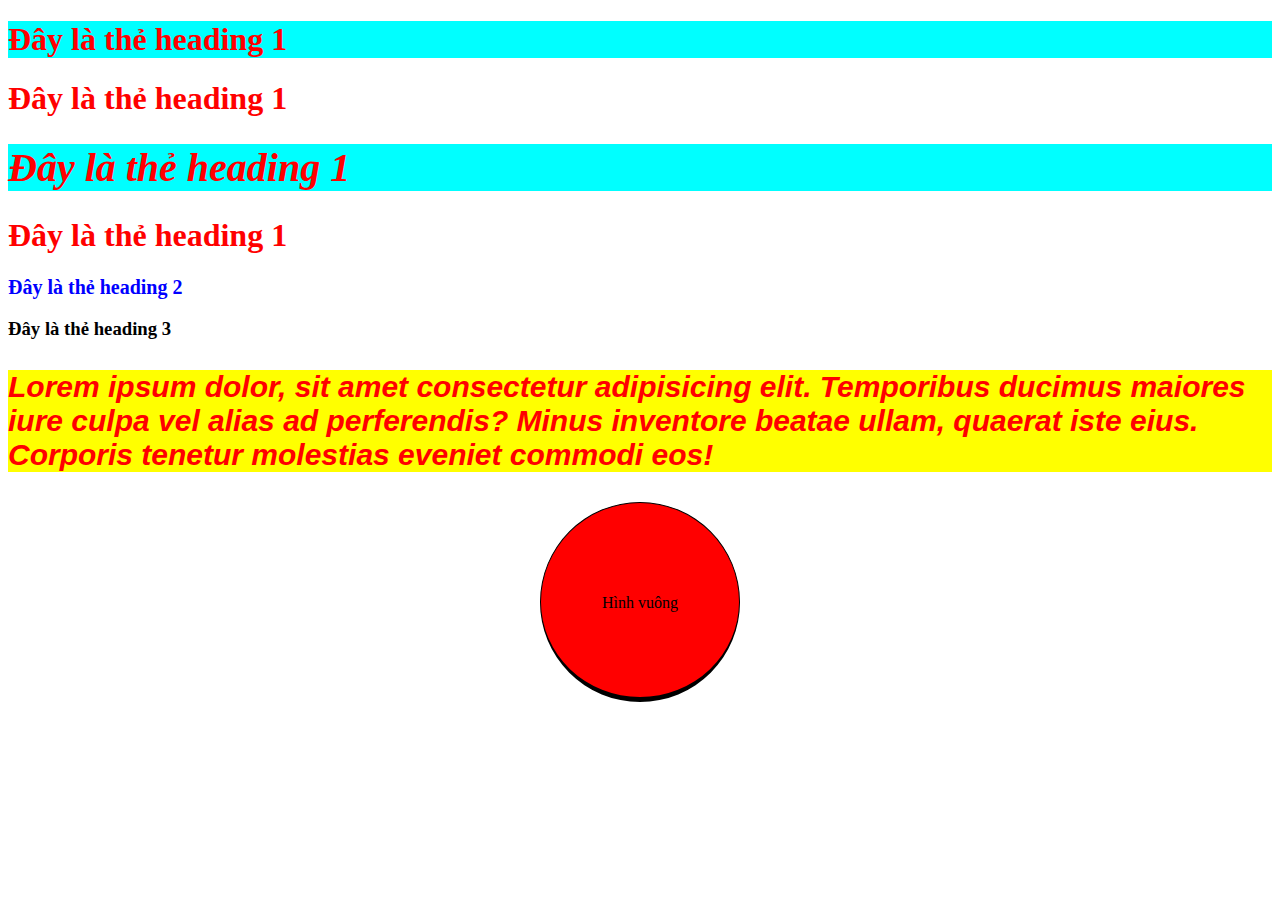
<file: index.html>
<!DOCTYPE html>
<html lang="en">
  <head>
    <meta charset="UTF-8" />
    <meta name="viewport" content="width=device-width, initial-scale=1.0" />
    <title>Document</title>
    <link rel="stylesheet" href="./css/style.css" />
    <style>
      /*  Tên thẻ(code Css...) */
      h1 {
        color: red;
      }

      h2 {
        font-size: 20px;
        color: blue;
      }

      #heading3 {
        background-color: aqua;
      }

      .heading3 {
        font-style: italic;
      }

      .font-40 {
        font-size: 40px;
      }

      .paragraph {
        color: red;
        font-size: 30px;
        font-weight: bold;
        background-color: yellow;
        font-style: italic;
      }
    </style>
  </head>
  <body>
    <h1 id="heading3">Đây là thẻ heading 1</h1>
    <h1>Đây là thẻ heading 1</h1>
    <h1 id="heading3" class="heading3 font-40">Đây là thẻ heading 1</h1>
    <h1>Đây là thẻ heading 1</h1>
    <h2>Đây là thẻ heading 2</h2>
    <h3>Đây là thẻ heading 3</h3>
    <!-- vẽ 1 giao diện có văn bản màu đỏ, kích thước 30px, chữ đậm, in nghiêng, màu nền vàng -->
    <p class="paragraph">
      Lorem ipsum dolor, sit amet consectetur adipisicing elit. Temporibus
      ducimus maiores iure culpa vel alias ad perferendis? Minus inventore
      beatae ullam, quaerat iste eius. Corporis tenetur molestias eveniet
      commodi eos!
    </p>
    <!-- dạng hình hộp -->
    <!-- vẽ 1 hình vuông có chiều dài 200px, cao 200px, màu đỏ -->
    <div class="square">Hình vuông</div>
  </body>
</html>
</file>
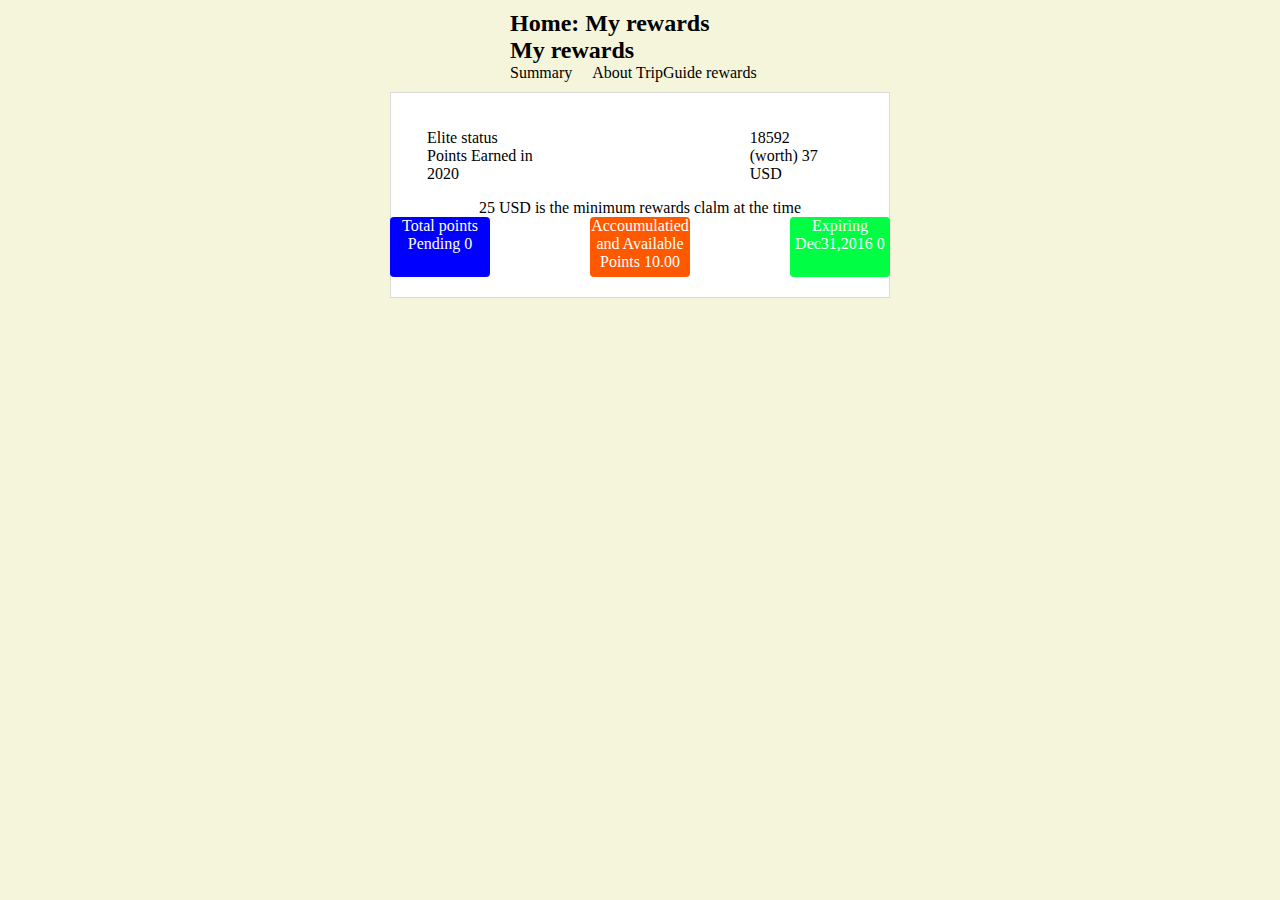
<file: bt11ss4.html>
<!DOCTYPE html>
<html lang="en">
  <head>
    <meta charset="UTF-8" />
    <meta name="viewport" content="width=device-width, initial-scale=1.0" />
    <title>Document</title>
    <link rel="stylesheet" href="./css/bt11ss4.css" />
  </head>
  <body class="body">
    <div class="head">
      <h2>Home: My rewards</h2>
      <h2>My rewards</h2>

      <div class="list-group">
        <ul class="list-ul">
          <li>Summary</li>
          <li>About TripGuide rewards</li>
        </ul>
      </div>
    </div>

    <div class="form">
      <div class="group-summary">
        <div class="Summary1">
          <p>Elite status</p>
          <p>Points Earned in 2020</p>
        </div>
        <div class="Summary2">
          <p>18592</p>
          <p>(worth) 37 USD</p>
        </div>
      </div>
      <p class="para">25 USD is the minimum rewards clalm at the time</p>
      <div class="box-group">
        <div class="box-box1">Total points Pending 0</div>
        <div class="box-box2">Accoumulatied and Available Points 10.00</div>
        <div class="box-box3">Expiring Dec31,2016 0</div>
      </div>
    </div>
  </body>
</html>
</file>
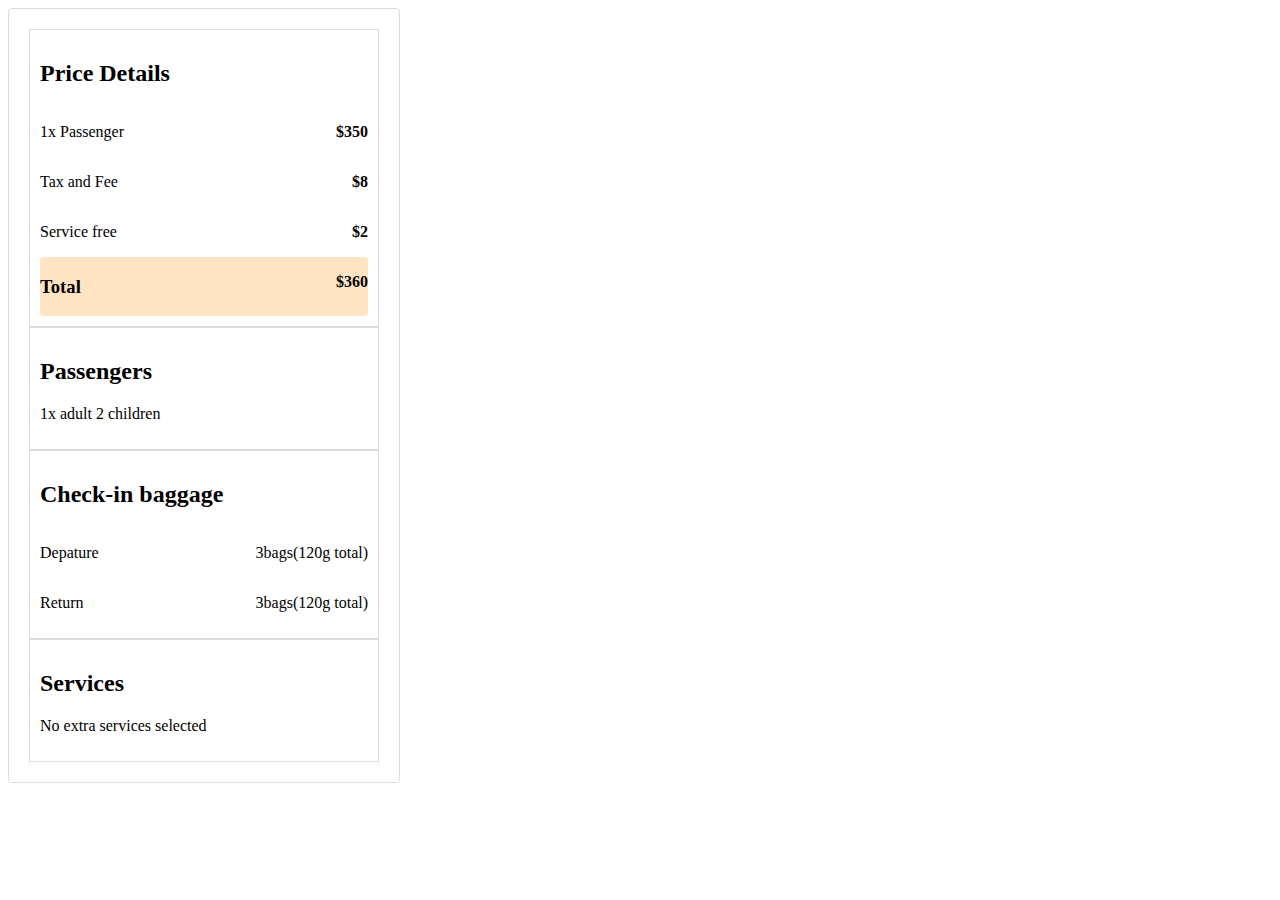
<file: bt12ss4.html>
<!DOCTYPE html>
<html lang="en">
  <head>
    <meta charset="UTF-8" />
    <meta name="viewport" content="width=device-width, initial-scale=1.0" />
    <title>Document</title>
    <link rel="stylesheet" href="./css/bt12ss4.css" />
  </head>
  <body>
    <div class="container">
      <div class="header-price">
        <h2>Price Details</h2>
        <div class="list">
          <p>1x Passenger</p>
          <p class="font-price">$350</p>
        </div>
        <div class="list">
          <p>Tax and Fee</p>
          <p class="font-price">$8</p>
        </div>
        <div class="list">
          <p>Service free</p>
          <p class="font-price">$2</p>
        </div>
        <div class="list list-total">
          <h3>Total</h3>
          <p class="font-price">$360</p>
        </div>
      </div>
      <div class="header-price">
        <h2>Passengers</h2>
        <p>1x adult 2 children</p>
      </div>
      <div class="header-price">
        <h2>Check-in baggage</h2>
        <div class="list">
          <p>Depature</p>
          <p>3bags(120g total)</p>
        </div>
        <div class="list">
          <p>Return</p>
          <p>3bags(120g total)</p>
        </div>
      </div>
      <div class="header-price">
        <h2>Services</h2>
        <p>No extra services selected</p>
      </div>
    </div>
  </body>
</html>
</file>
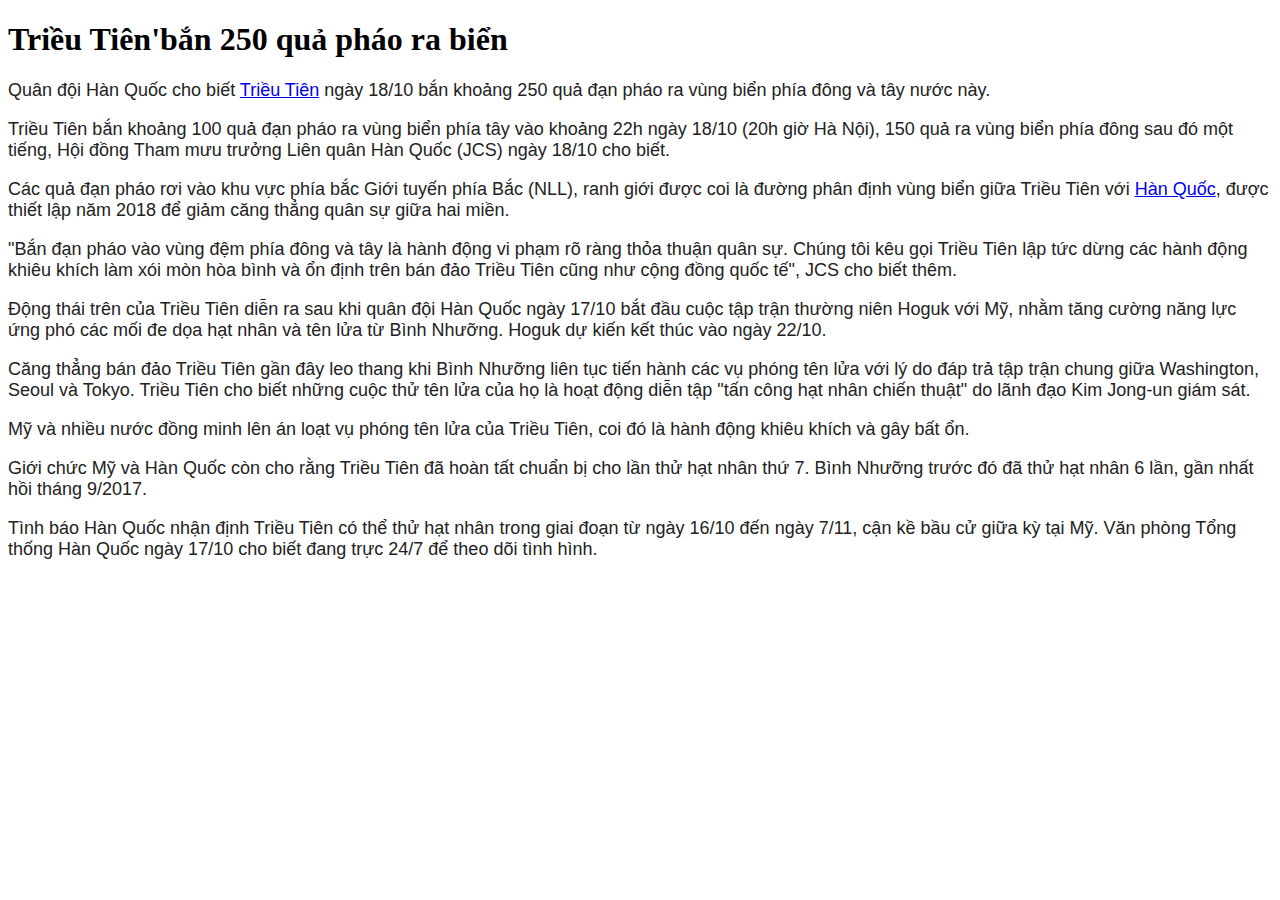
<file: bt1ss4.html>
<!DOCTYPE html>
<html lang="en">
  <head>
    <meta charset="UTF-8" />
    <meta name="viewport" content="width=device-width, initial-scale=1.0" />
    <title>Document</title>
    <link rel="stylesheet" href="./css/bt1ss4.css" />
  </head>
  <body>
    <h1>Triều Tiên'bắn 250 quả pháo ra biển</h1>
    <div>
      <p class="paragraph1">
        Quân đội Hàn Quốc cho biết
        <a href="https://vnexpress.net/chu-de/trieu-tien-2373">Triều Tiên</a>
        ngày 18/10 bắn khoảng 250 quả đạn pháo ra vùng biển phía đông và tây
        nước này.
      </p>

      <p>
        Triều Tiên bắn khoảng 100 quả đạn pháo ra vùng biển phía tây vào khoảng
        22h ngày 18/10 (20h giờ Hà Nội), 150 quả ra vùng biển phía đông sau đó
        một tiếng, Hội đồng Tham mưu trưởng Liên quân Hàn Quốc (JCS) ngày 18/10
        cho biết.
      </p>

      <p>
        Các quả đạn pháo rơi vào khu vực phía bắc Giới tuyến phía Bắc (NLL),
        ranh giới được coi là đường phân định vùng biển giữa Triều Tiên với
        <a href="https://vnexpress.net/chu-de/han-quoc-722">Hàn Quốc</a>, được
        thiết lập năm 2018 để giảm căng thẳng quân sự giữa hai miền.
      </p>

      <p>
        "Bắn đạn pháo vào vùng đệm phía đông và tây là hành động vi phạm rõ ràng
        thỏa thuận quân sự. Chúng tôi kêu gọi Triều Tiên lập tức dừng các hành
        động khiêu khích làm xói mòn hòa bình và ổn định trên bán đảo Triều Tiên
        cũng như cộng đồng quốc tế", JCS cho biết thêm.
      </p>

      <p>
        Động thái trên của Triều Tiên diễn ra sau khi quân đội Hàn Quốc ngày
        17/10 bắt đầu cuộc tập trận thường niên Hoguk với Mỹ, nhằm tăng cường
        năng lực ứng phó các mối đe dọa hạt nhân và tên lửa từ Bình Nhưỡng.
        Hoguk dự kiến kết thúc vào ngày 22/10.
      </p>

      <p>
        Căng thẳng bán đảo Triều Tiên gần đây leo thang khi Bình Nhưỡng liên tục
        tiến hành các vụ phóng tên lửa với lý do đáp trả tập trận chung giữa
        Washington, Seoul và Tokyo. Triều Tiên cho biết những cuộc thử tên lửa
        của họ là hoạt động diễn tập "tấn công hạt nhân chiến thuật" do lãnh đạo
        Kim Jong-un giám sát.
      </p>

      <p>
        Mỹ và nhiều nước đồng minh lên án loạt vụ phóng tên lửa của Triều Tiên,
        coi đó là hành động khiêu khích và gây bất ổn.
      </p>

      <p>
        Giới chức Mỹ và Hàn Quốc còn cho rằng Triều Tiên đã hoàn tất chuẩn bị
        cho lần thử hạt nhân thứ 7. Bình Nhưỡng trước đó đã thử hạt nhân 6 lần,
        gần nhất hồi tháng 9/2017.
      </p>

      <p>
        Tình báo Hàn Quốc nhận định Triều Tiên có thể thử hạt nhân trong giai
        đoạn từ ngày 16/10 đến ngày 7/11, cận kề bầu cử giữa kỳ tại Mỹ. Văn
        phòng Tổng thống Hàn Quốc ngày 17/10 cho biết đang trực 24/7 để theo dõi
        tình hình.
      </p>
    </div>
  </body>
</html>
</file>
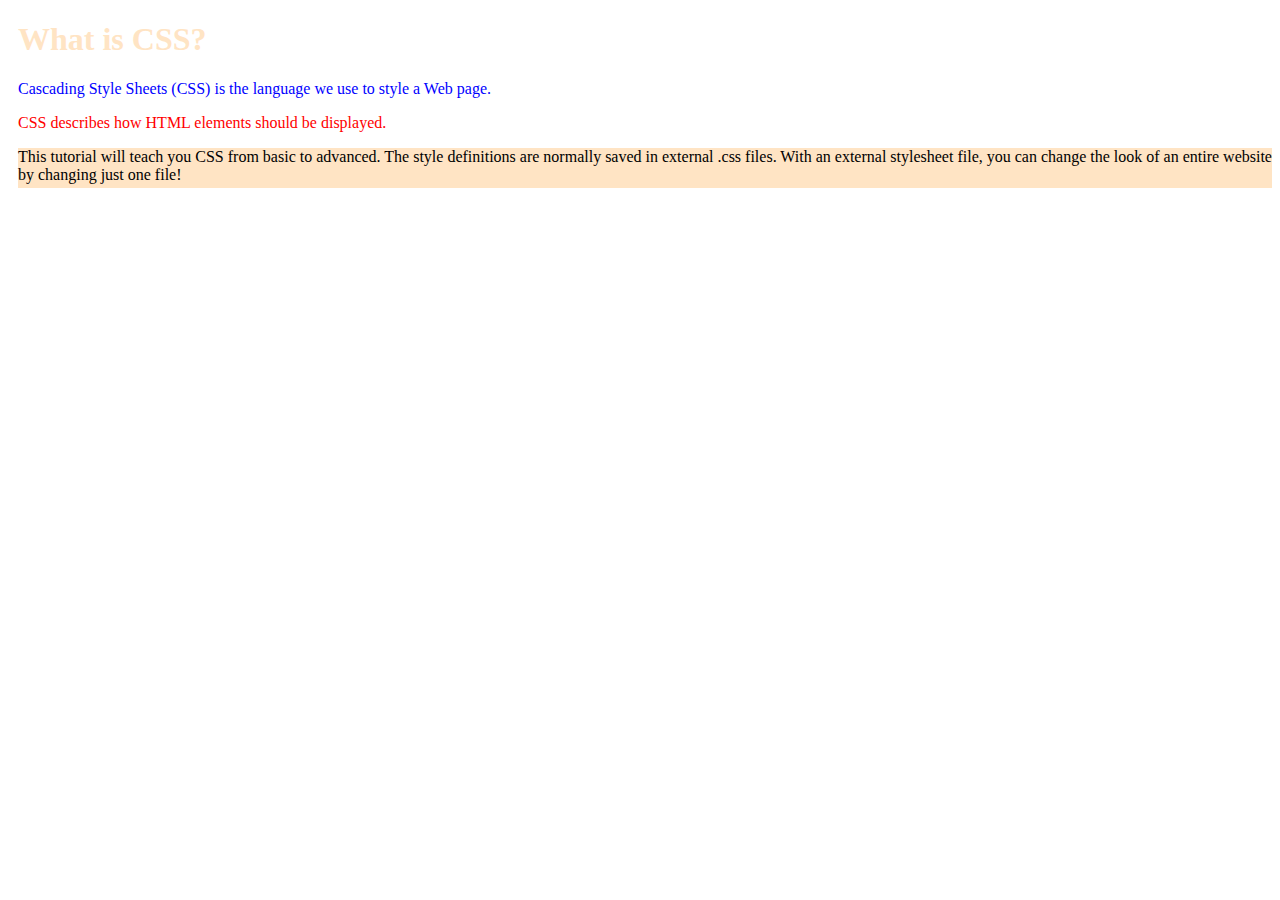
<file: bt2ss4.html>
<!DOCTYPE html>
<html lang="en">

<head>
    <meta charset="UTF-8">
    <meta name="viewport" content="width=device-width, initial-scale=1.0">
    <title>Document</title>
    <link rel="stylesheet" href="./css/bt2ss4.css">
    <style>
        p{
            text-align: left;
            
        }

        .paragraph3{
            background-color: bisque;
        }
    </style>
</head>

<body>
    <h1 style="color: bisque;">What is CSS?</h1>
    <p class="paragraph1">Cascading Style Sheets (CSS) is the language we use to style a Web page.</p>

    <p class="paragraph2"> CSS describes how HTML elements should be displayed.</p>

    <p class="paragraph3">This tutorial will teach you CSS from basic to advanced.
        The style definitions are normally saved in external .css files.

        With an external stylesheet file, you can change the look of an entire website by changing just one file!</p>

</html>
</file>
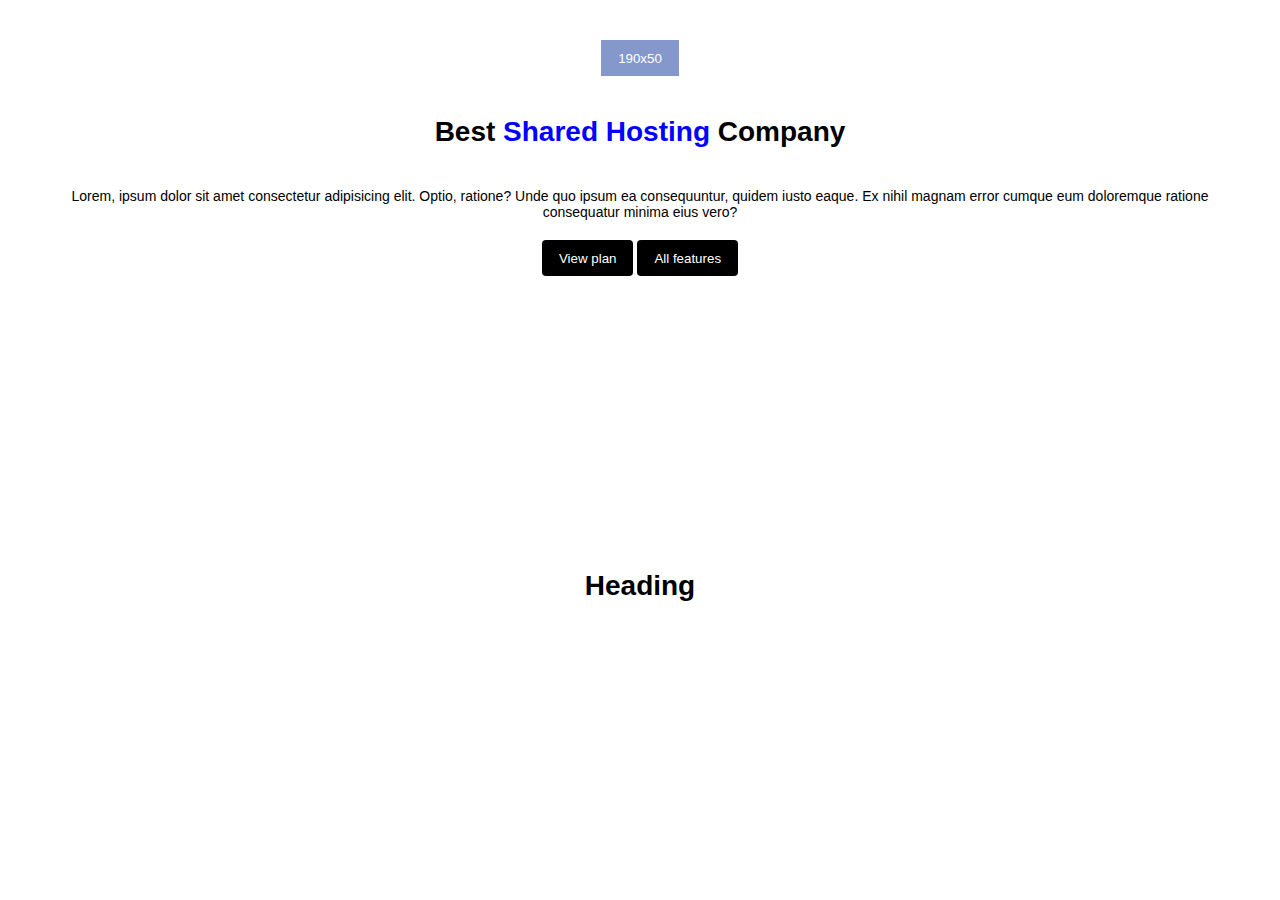
<file: bt3ss4.html>
<!DOCTYPE html>
<html lang="en">
  <head>
    <meta charset="UTF-8" />
    <meta name="viewport" content="width=device-width, initial-scale=1.0" />
    <title>Document</title>
    <link rel="stylesheet" href="./css/bt3ss4.css" />
    
    
    </style>
  </head>
  <body>
    <!-- header -->
    <div class="container">
      <div class="header-button">
        <button class="btn btn-violet">190x50</button>
      </div>
      <!-- body -->
      <h1 class="body">
        Best
        <span class="text-blue">Shared Hosting</span>
        Company
      </h1>
      <p class="paragraph">
        Lorem, ipsum dolor sit amet consectetur adipisicing elit. Optio,
        ratione? Unde quo ipsum ea consequuntur, quidem iusto eaque. Ex nihil
        magnam error cumque eum doloremque ratione consequatur minima eius vero?
      </p>
      <!-- footer -->
      <div class="footer">
        <button class="btn btn-black">View plan</button>
        <button class="btn btn-black">All features</button>
      </div>
    </div>
      <!-- backgound images -->
      <div class="wrapper">
          <h1 class="heading">Heading</h1>
      </div>
  </body>
</html>
</file>
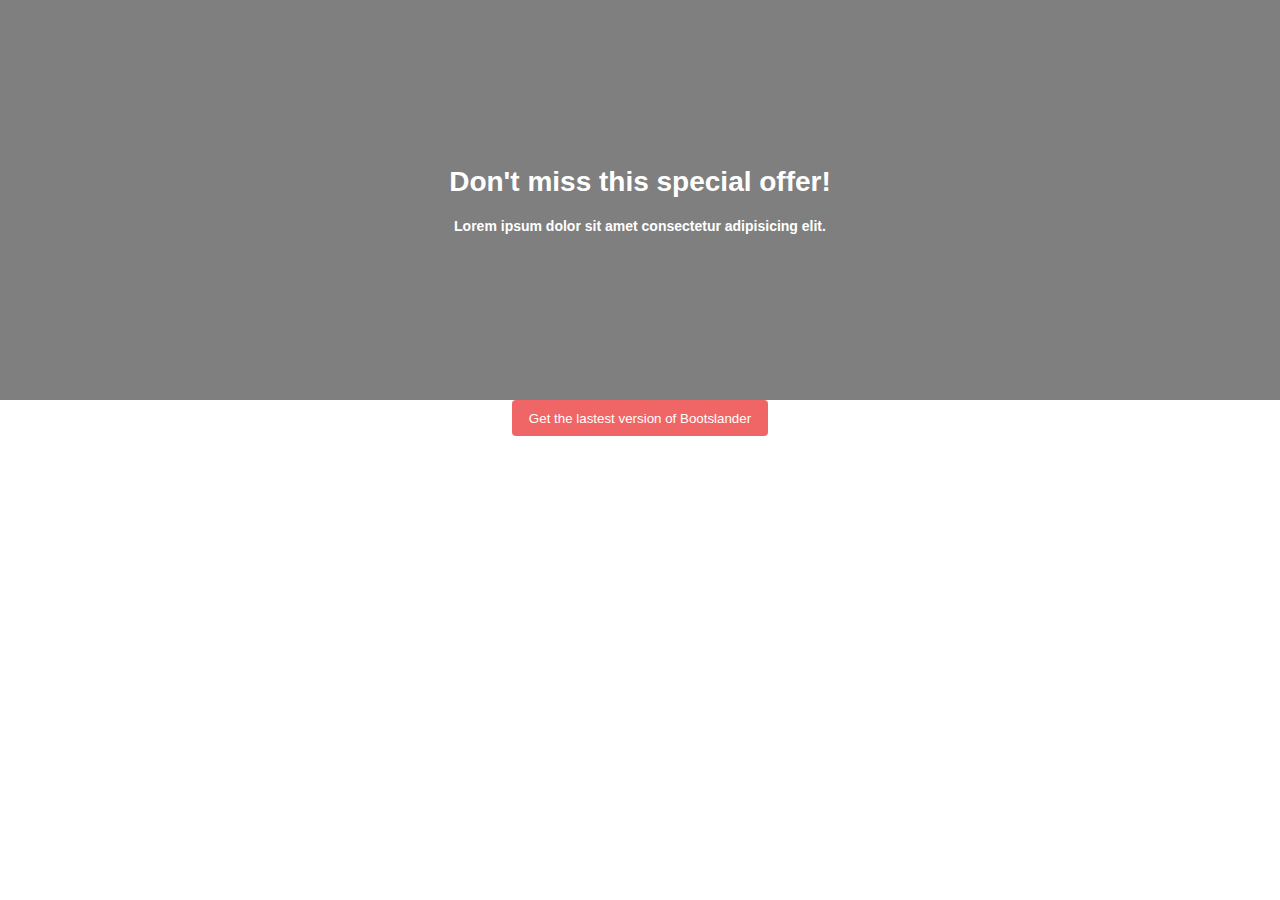
<file: bt4ss4.html>
<!DOCTYPE html>
<html lang="en">
  <head>
    <meta charset="UTF-8" />
    <meta name="viewport" content="width=device-width, initial-scale=1.0" />
    <title>Document</title>
    <link rel="stylesheet" href="./css/bt4ss4.css" />
  </head>
  <body>
    <div class="container">
      <div class="overlay">
        <div class="content">
          <h1>Don't miss this special offer!</h1>
          <h4>Lorem ipsum dolor sit amet consectetur adipisicing elit.</h4>
        </div>
      </div>
    </div>
    <div class="footer">
      <button class="btn">Get the lastest version of Bootslander</button>
    </div>
  </body>
</html>
</file>
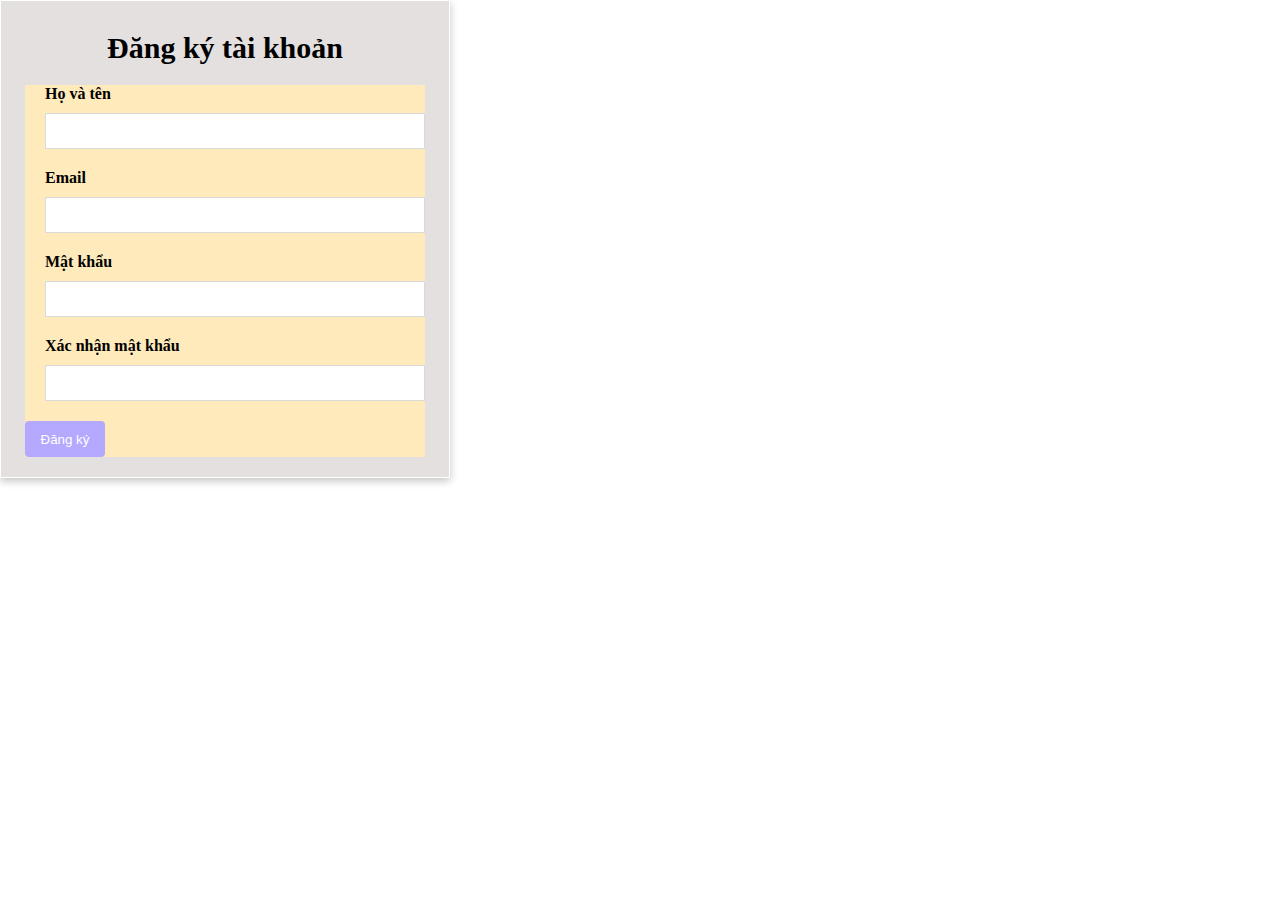
<file: bt7ss4.html>
<!DOCTYPE html>
<html lang="en">
  <head>
    <meta charset="UTF-8" />
    <meta name="viewport" content="width=device-width, initial-scale=1.0" />
    <title>Document</title>
    <link rel="stylesheet" href="./css/bt7ss4.css" />
  </head>
  <body>
    <div class="container">
      <form class="form">
        <h1 class="form-heading">Đăng ký tài khoản</h1>
        <div class="main">
          <div class="form-group">
            <label class="form-label">Họ và tên</label><br />
            <input type="text" class="form-input" />
          </div>

          <div class="form-group">
            <label class="form-label">Email</label><br />
            <input type="text" class="form-input" />
          </div>

          <div class="form-group">
            <label class="form-label">Mật khẩu</label><br />
            <input type="password" class="form-input" />
          </div>

          <div class="form-group">
            <label class="form-label">Xác nhận mật khẩu</label><br />
            <input type="password" class="form-input" />
          </div>
          <button class="btn">Đăng ký</button>
        </div>
      </form>
    </div>
  </body>
</html>
</file>
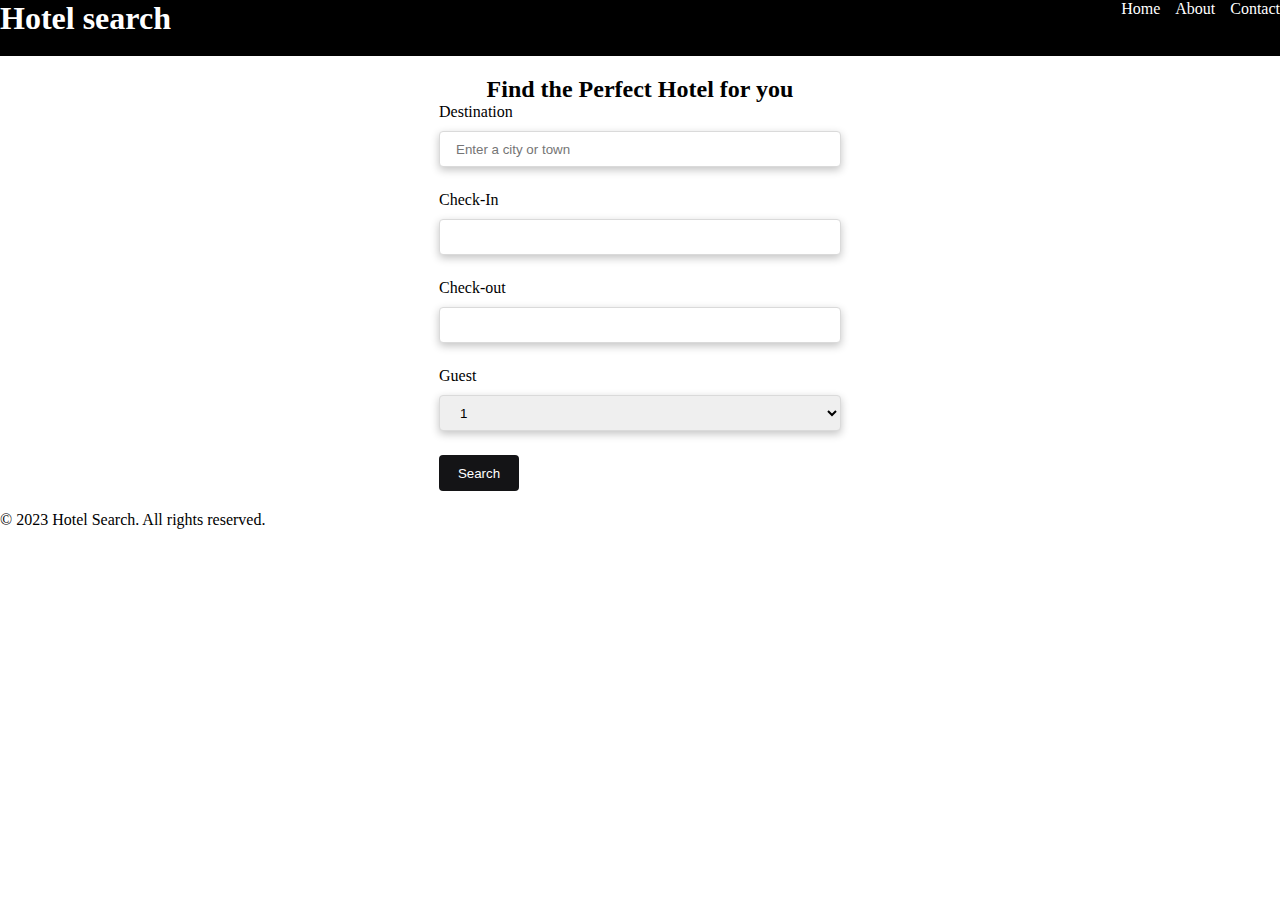
<file: bt8ss4.html>
<!DOCTYPE html>
<html lang="en">
  <head>
    <meta charset="UTF-8" />
    <meta name="viewport" content="width=device-width, initial-scale=1.0" />
    <title>Document</title>
    <link rel="stylesheet" href="./css/bt8ss4.css" />
  </head>
  <body>
    <header class="header">
      <h1 class="heading">Hotel search</h1>
      <ul class="list-item">
        <li class="item">Home</li>
        <li class="item">About</li>
        <li class="item">Contact</li>
      </ul>
    </header>
    <main class="container">
      <div class="main">
        <form class="form">
          <h2 class="heading2">Find the Perfect Hotel for you</h2>
          <div class="group">
            <label class="label">Destination </label>
            <input class="input" placeholder="Enter a city or town" />
          </div>
          <div class="group">
            <label class="label">Check-In </label>
            <input class="input" />
          </div>
          <div class="group">
            <label class="label">Check-out </label>
            <input class="input" />
          </div>
          <div class="group">
            <label class="label">Guest </label>
             <select class="input" name="" id="">
              <option value="1">1</option>
              <option value="2">2</option>
            </select>
          </div>
          <button class="button">Search</button>
        </form>
      </div>
    </main>
    <footer>© 2023 Hotel Search. All rights reserved.</footer>
  </body>
</html>
</file>
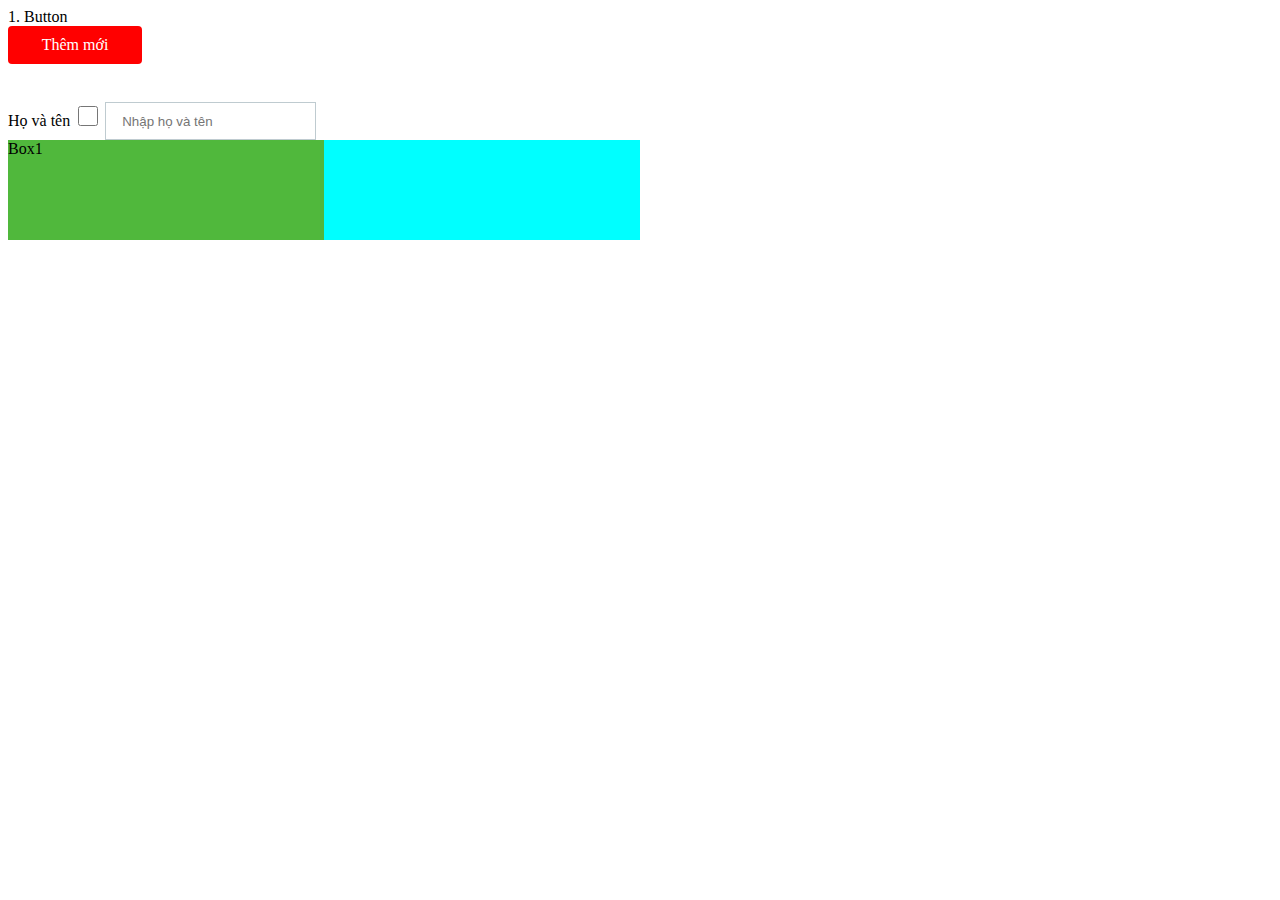
<file: button.html>
<!DOCTYPE html>
<html lang="en">
  <head>
    <meta charset="UTF-8" />
    <meta name="viewport" content="width=device-width, initial-scale=1.0" />
    <title>Document</title>
    <link rel="stylesheet" href="./css/main.css" />
  </head>
  <body>
    1. Button
    <div class="btn btn-danger">Thêm mới</div>
    <div class="btn .btn-primary">loi</div>
    <!-- input -->
    <label for="">Họ và tên</label>
    <input type="checkbox" name="" class="input-checkbox" id="" />

    <input type="text" class="input" placeholder="Nhập họ và tên" />

    <div class="container">
      <div class="Box-1">Box1</div>
    </div>
  </body>
</html>
</file>
<file: css/style.css>
.paragraph {
    color: red;
    font-size: 30px;
    font-weight: bold;
    background-color: yellow;
    font-style: italic;
    font-family: sans-serif;
  }

  .square {
    width: 200px;
    height: 200px;
    background-color: red;
    border: 1px solid black;
    text-align: center;
line-height: 200px;
margin: 0;
padding: 0;
border-radius: 50%;
border-bottom:  5px solid black ;
margin:0 auto;
}
/* padding: 10px 20px 30px 40px; */
/* padding: 10px 20px ; */
/* padding: 10px 20px 30px; */
  
  /* reset css */
  /* không làm thay đổi kích thước */
  *{ box-sizing: border-box;
   
 }
</file>
<file: css/bt11ss4.css>
* {
  padding: 0;
  margin: 0;
  box-sizing: border-box;
}

.container {
}

.body {
  background-color: beige;
  display: flex;
  justify-content: center;
  flex-direction: column;
}
.head {
  padding: 10px 510px;
}
.heading {
}
.list-group {
}
.list-ul {
  display: flex;
  gap: 20px;
  list-style: none;
}
.form {
  display: flex;
  flex-direction: column;
  border: 1px solid #dadada;
  justify-content: center;
  background-color: #fff;
  width: 500px;
  margin: 0 auto;
  padding: 20px;
  align-items: center;
}
.para {
  text-align: center;
}
.p {
  margin: 20px;
}

.group-summary {
  display: flex;
  justify-content: center;
  gap: 150px; 
}
.Summary1 {
  display: flex;
  flex-direction: column;
  margin: 16px;
}
.Summary2 {
  display: flex;
  flex-direction: column;
  margin: 16px;
}
.box-group {
  display: flex;
  justify-content: center;
  gap: 100px;
  text-align: center;
  
}
.box-box1 {
  width: 100px;
  height: 60px;
  background-color: blue;
  color: #fff;
  border-radius: 4px;
}
.box-box2 {
  width: 100px;
  height: 60px;
  background-color: rgb(255, 89, 0);
  color: #fff;
  border-radius: 4px;
}
.box-box3 {
  width: 100px;
  height: 60px;
  background-color: rgb(0, 255, 68);
  color: #fff;
  border-radius: 4px;
}
</file>
<file: css/bt12ss4.css>
.container{
    display: flex;
    flex-direction: column;
    width: 350px;
    border-radius: 4px;
    border: 1px solid #dadada;  
    padding: 20px; 

}

.header-price {
    border: 1px solid #dadada;
    padding: 10px;
    

}

.font-price{
    font-weight: 800;
}

.list {
    display: flex;
    justify-content: space-between;


}
.list-total{
    background-color: bisque;
    border-radius: 4px;
}
</file>
<file: css/bt1ss4.css>
p{
    font-size: 18px;
    font-family: Arial, serif;
    text-align: left;
    margin: 0px 0px 18px;
    color: #222222;
    line: height 10px; ;
    
}
*{box-sizing: border-box;}
</file>
<file: css/bt2ss4.css>
h1 {
    color: rgb(230, 214, 71);
    background-color: white;
    margin-left: 10px;
}


p{
margin-left: 10px;

}

.paragraph1 {
    color: blue;
    background-color: white;
}

.paragraph2 {
    color: red;
    background-color: white;
}

.paragraph3 {
    color: black;
    background-color: bisque;
    min-height: 40px;
   
    

}
</file>
<file: css/bt3ss4.css>
*{
        margin: 0;
        padding: 0;
        box-sizing: border-box;
    }

    body{
        font-size: 14px;
        width: 100%;
        height: 100%;
        background-color: #fff;
        font-family: Arial, Helvetica, sans-serif;
    }

    .container{
        padding: 40px;
        text-align: center;

    }


    .header-button{


    }


    .btn{
        height: 36px;
        padding: 0 16px;
        cursor: pointer;
        border: 1px solid transparent;
        color: #fff;

    }
    .btn-violet{

        background-color: rgba(133,152,204,1);
    }


    .btn-black{
        
        background-color:black ;
        border-radius: 4px;
        

    }


    .body{
    margin: 40px 0;


    }

    .text-blue{
        color: blue;
    }

    .paragraph{

        margin: 20px 0;
    }


    .footer{

    }

    .wrapper{

        height: 500px;
        width: 60%;
        background-image: url("https://img.meta.com.vn/Data/image/2022/01/13/anh-dep-thien-nhien-3.jpg") ;
        margin: 20px auto ;
        background-repeat: no-repeat;
        background-size: cover;
        line-height: 500px;
    }


    .heading{
        text-align: center;    
    }
</file>
<file: css/bt4ss4.css>
* {
  margin: 0;
  padding: 0;
  box-sizing: border-box;
}

body {
  font-size: 14px;
  width: 100%;
  height: 100%;
  background-color: #fff;
  font-family: Arial, Helvetica, sans-serif;
}

.container {
  text-align: center;
  height: 400px;

  padding: 40px;
  background-image: url(https://noithatbinhminh.com.vn/wp-content/uploads/2022/08/anh-dep-23.jpg);
  background-repeat: no-repeat;
  background-size: cover;
  position: relative;
}

.content {
  color: #fff;
  position: absolute;
  top: 50%;
  right: 50%;
  transform: translate(50%, -50%);
}

.content h1 {
  margin-bottom: 20px;
}

.overlay {
  position: absolute;
  top: 0;
  right: 0;
  bottom: 0;
  background-color: rgba(0, 0, 0, 0.5);
  left: 0;
  z-index: 10;
}

.footer {
  text-align: center;
}

.btn {
  height: 36px;
  padding: 0 16px;
  cursor: pointer;
  border: 1px solid transparent;
  color: #fff;
  border-radius: 4px;
  background-color: #f06666;
}

.btn:hover {
  background-color: #f59999;
}
.btn:focus {
  background-color: #eb3333;
}
</file>
<file: css/bt7ss4.css>
* {
  padding: 0;
  margin: 0;
  box-sizing: border-box;
}
.container {
}

.main {
  background-color: #ffeabc;
}

.form {
  border: 1px solid #fff;
  width: 450px;
  box-shadow: rgba(0, 0, 0, 0.24) 0px 3px 8px;
  padding: 20px 24px;
  background-color: rgb(228, 224, 224);
}
.form-heading {
  text-align: center;
  font-size: 30px;
  margin: 10px;
}

.form-group {
  margin: 20px;
  min-width: 95%;
}

.form-label {
  font-weight: 600;
}

.form-input {
  height: 36px;
  padding: 0 16px;
  border: 1px solid #dadada;
  outline: none;

  width: 100%;
  margin-top: 10px;
}

.btn {
  color: #fff;
  background-color: #b4a9ff;
  border: 1px solid transparent;
  height: 36px;
  min-width: 80px;
  border-radius: 4px;
}
.btn:hover {
  background-color: #6954ff;
}
.btn:focus {
  background-color: #3621cc;
}
</file>
<file: css/bt8ss4.css>
* {
  margin: 0;
  padding: 0;
  box-sizing: border-box;
}

li {
  list-style: none;
}

.container {
  display: flex;
  justify-content: center;
}

.header {
  background-color: black;
  color: #fff;
  display: flex;
  justify-content: space-between;
  height: 56px;
  width: 100%;
}

.group {
}

.heading2 {
  text-align: center;
}
.list-item {
  display: flex;
  gap: 15px;
}
.item {
}

.main {
  font-size: 16px;
}
.form {
  /* border: 1px solid #dadada; */
  width: 450px;

  padding: 20px 24px;
}
.group {
  margin-bottom: 24px;
}
.label {
  font-weight: 600px;
}
.input {
  height: 36px;
  padding: 0 16px;
  border: 1px solid #dadada;
  outline: none;
  border-radius: 4px;
  width: 100%;
  margin-top: 10px;
  box-shadow: rgba(0, 0, 0, 0.24) 0px 3px 8px;
}

.button {
  height: 36px;
  min-width: 80px;
  max-width: 100px;
  padding: 0 16px;
  border-radius: 4px;
  border: 1px solid transparent;
  text-align: center;
  line-height: 36px;
  cursor: pointer;
  background-color: #141416;
  color: #ffffff;
}
</file>
<file: css/main.css>
.btn{
    height: 36px;
    min-width: 80px;
    max-width: 100px;
    padding: 0 16px;
    border-radius: 4px;
    border: 1px solid transparent;
    text-align: center;
    line-height: 36px;
    cursor: pointer;
    /* background-color: #50b83c; */
    color: #ffffff;

}

/* .btn:hover{
    background-color: #73c663;
}

.btn:active{
    background-color: #409330;
} */

.btn-danger{
    background-color: red;
}
.btn-primary{
    background-color: #50b83c;
}

.btn-danger:hover{
    background-color: #73c663;
}
.btn-primary:active{
    background-color: #409330;
    
}

.input{
    height: 36px;
    padding: 0px  16px;
    border: radius 4px;
    outline: none;
    border: 1px solid #bfcbd0 ;

}

    
  .input:hover{
        
        box-shadow: rgba(0, 0, 0, 0.16) 0px 1px 4px;;
    }
    

.input:focus{
    border-color: #409330;
}

.input-checkbox{
    width: 20px;
    height: 20px;
    cursor: pointer;

}

.container{
    height: 100px;
    background-color: aqua;
    width: 50%;

}
.Box-1{
    height: 100px;
    background-color: #50b83c;
    width: 50%;

}
</file>
